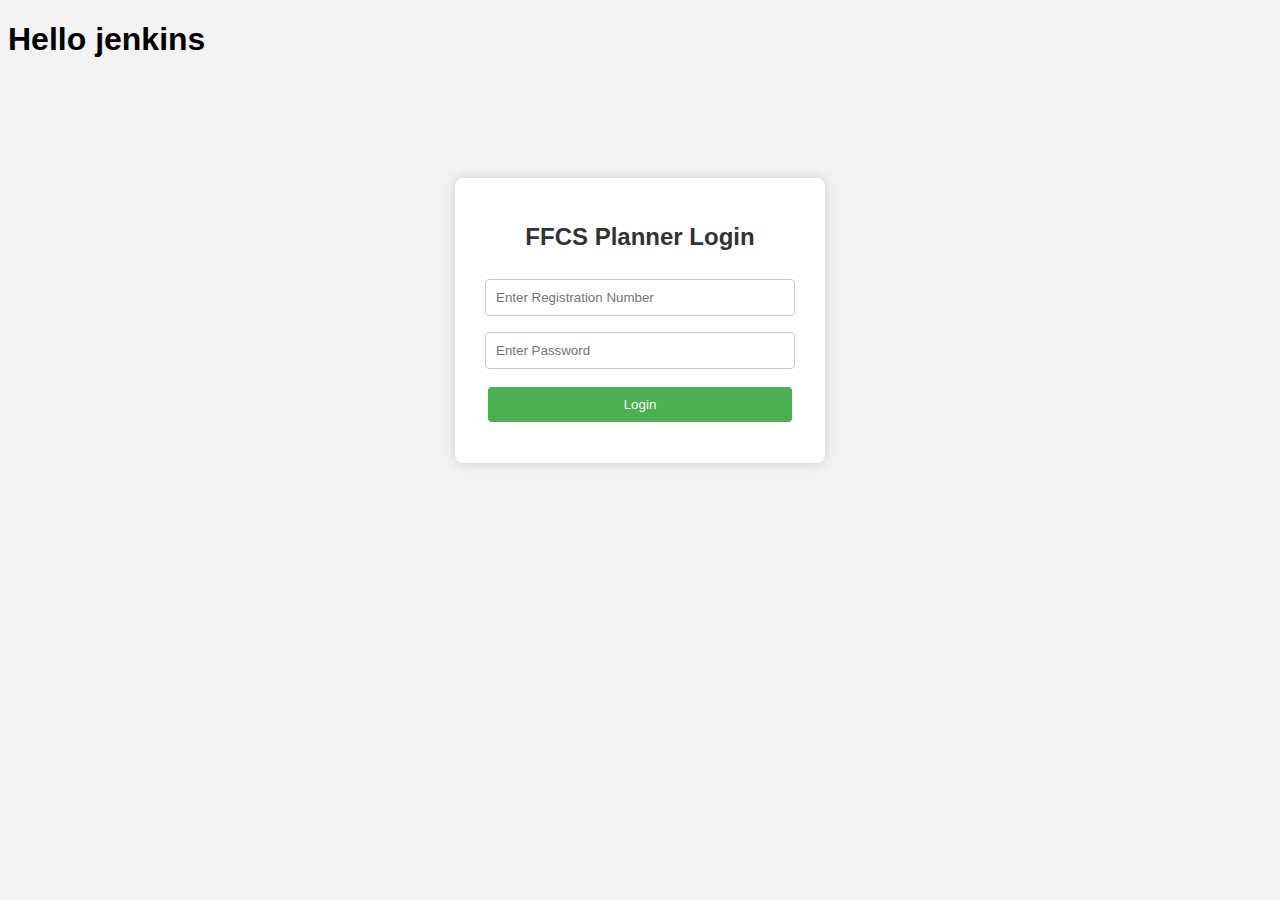
<file: ffcsplanner/login.html>
<!DOCTYPE html>
<html lang="en">
<head>
    <meta charset="UTF-8">
    <title>FFCS Planner - Login</title>
    <h1>Hello jenkins</h1>

    <style>
        body {
            font-family: Arial, sans-serif;
            background-color: #f2f2f2;
        }

        .login-container {
            width: 320px;
            margin: 120px auto;
            padding: 25px;
            background-color: white;
            text-align: center;
            border-radius: 8px;
            box-shadow: 0 0 12px rgba(0,0,0,0.15);
        }

        .login-container h2 {
            margin-bottom: 20px;
            color: #333;
        }

        .login-container input {
            width: 90%;
            padding: 10px;
            margin: 8px 0;
            border: 1px solid #ccc;
            border-radius: 4px;
        }

        .login-container button {
            width: 95%;
            padding: 10px;
            margin-top: 10px;
            background-color: #4CAF50;
            color: white;
            border: none;
            border-radius: 4px;
            cursor: pointer;
        }

        .login-container button:hover {
            background-color: #45a049;
        }

        #error {
            color: red;
            margin-top: 10px;
        }
    </style>
</head>

<body>

<div class="login-container">
    <h2>FFCS Planner Login</h2>

    <input type="text" id="username" placeholder="Enter Registration Number">
    <input type="password" id="password" placeholder="Enter Password">

    <button onclick="login()">Login</button>

    <p id="error"></p>
</div>

<script>
    function login() {
        const username = document.getElementById("username").value;
        const password = document.getElementById("password").value;
        const error = document.getElementById("error");

        // Dummy credentials for demo
        if (username === "21BCE1234" && password === "ffcs123") {
            alert("Login Successful!");
            window.location.href = "index.html"; // Redirect to FFCS planner
        } else {
            error.textContent = "Invalid Registration Number or Password";
        }
    }
</script>

</body>
</html>
</file>
